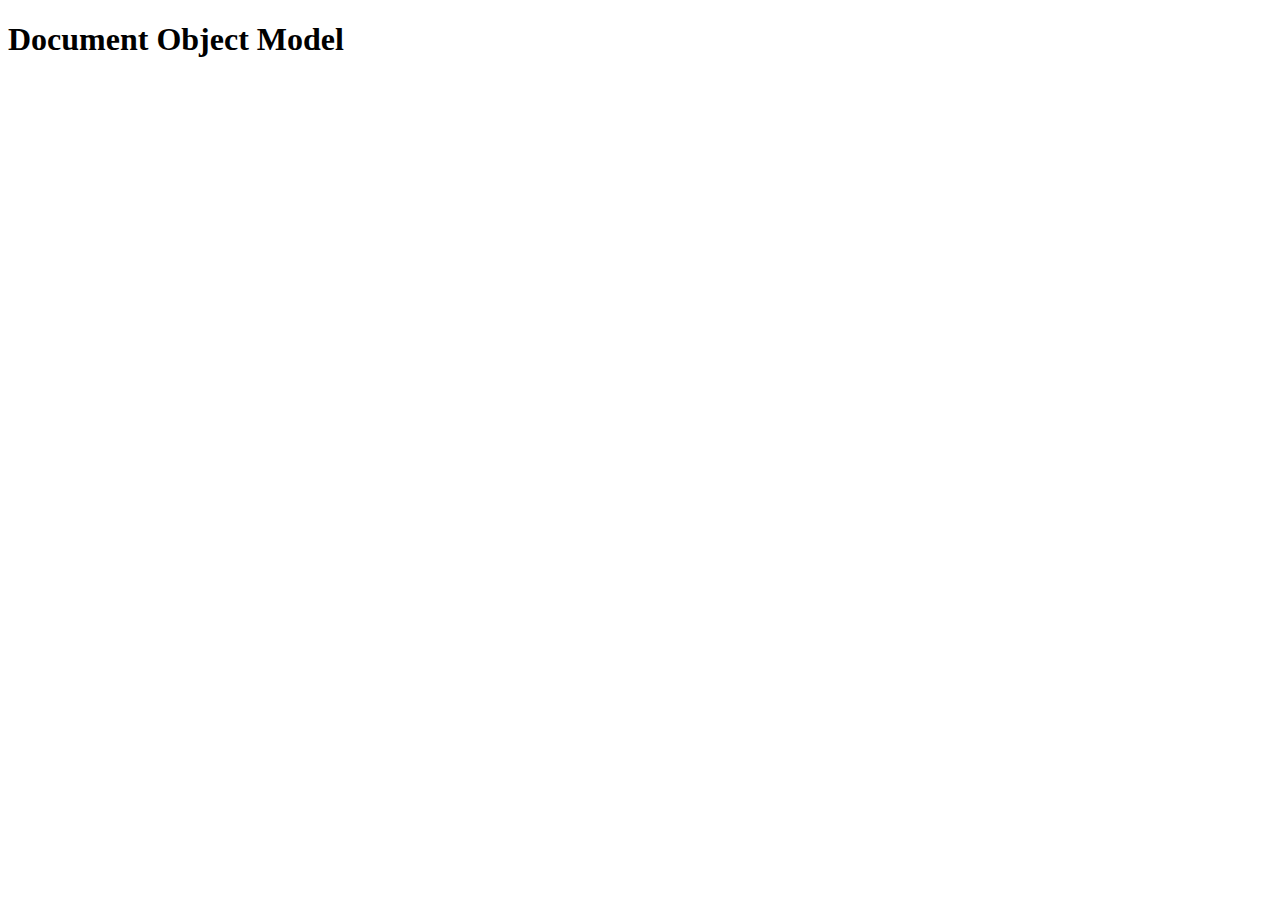
<file: assignments/DOM Basics/01/index.html>
<!DOCTYPE html>
<html lang="en">

<head>
    <meta charset="UTF-8" />
    <meta name="viewport" content="width=device-width, initial-scale=1.0" />
    <meta http-equiv="X-UA-Compatible" content="ie=edge" />
    <title>DOM Basics</title>
</head>

<body>
    <h1>Document Object Model</h1>
    <script>
        // adding an element 
        // let ele = document.querySelector("body")
        // let para = document.createElement("p");
        // ele.append(para);

        // // adding text
        // para.innerText = "Hello World"

        // // inner html
        // para.innerHTML = "I love <strong>JavaScript</strong>"



        //removing child
        consol.log(para.remove(ul));
</file>
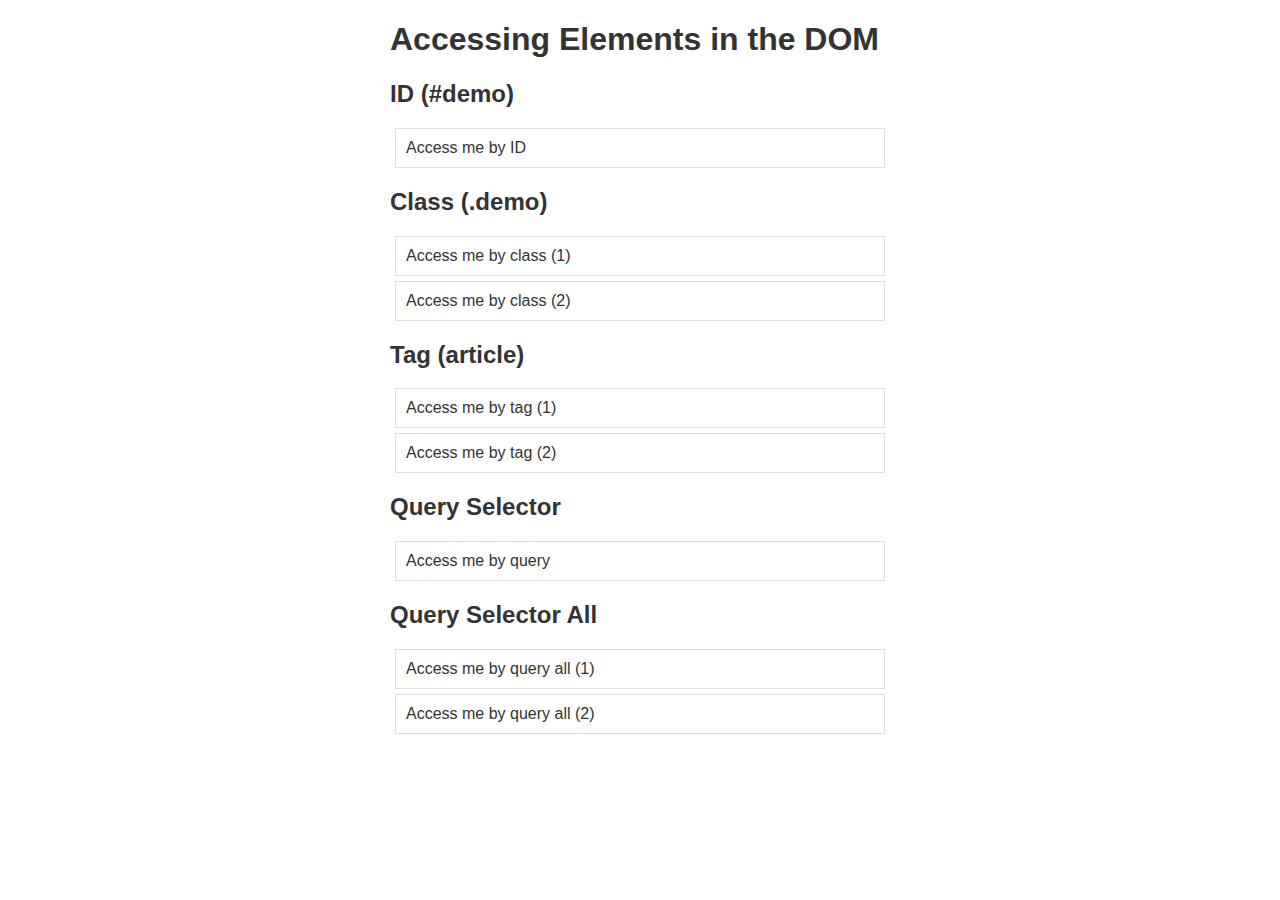
<file: assignments/DOM Basics/02/index.html>
<!DOCTYPE html>
<html lang="en">

<head>
    <meta charset="utf-8" />
    <meta name="viewport" content="width=device-width, initial-scale=1.0" />

    <title>Accessing Elements in the DOM</title>

    <style>
        html {
            font-family: sans-serif;
            color: #333;
        }
        
        body {
            max-width: 500px;
            margin: 0 auto;
            padding: 0 15px;
        }
        
        div,
        article {
            padding: 10px;
            margin: 5px;
            border: 1px solid #dedede;
        }
    </style>
</head>

<body>
    <h1>Accessing Elements in the DOM</h1>

    <h2>ID (#demo)</h2>
    <div id="demo">Access me by ID</div>

    <h2>Class (.demo)</h2>
    <div class="demo">Access me by class (1)</div>
    <div class="demo">Access me by class (2)</div>

    <h2>Tag (article)</h2>
    <article>Access me by tag (1)</article>
    <article>Access me by tag (2)</article>

    <h2>Query Selector</h2>
    <div id="demo-query">Access me by query</div>

    <h2>Query Selector All</h2>
    <div class="demo-query-all">Access me by query all (1)</div>
    <div class="demo-query-all">Access me by query all (2)</div>
    <script>
        // your code goes here


        //selecting by id
        let demo = document.getElementById("#demo");

        // applying border
        demo.style.border = "1px solid purple";


        //selecting by class name
        let name = document.getElementsByClassName("demo");


        //applying borders
        name.style.border = "1px solid orange"

        //selecting by tag names

        let tag = document.getElementsByTagName("article");

        // applying borders
        tag.style.border = "1px solid blue";


        //selecting by querySelector

        let queryId = document.querySelector("#demo-query");

        //applying boredr

        queryId.style.border = "1px solid gray";


        // selecting by querySelectorAll

        let queryAll = document.querySelectorAll("demo-query-all");

        // applting borders
        queryAll.style.border = "1px solid green"
    </script>
</body>

</html>
</file>
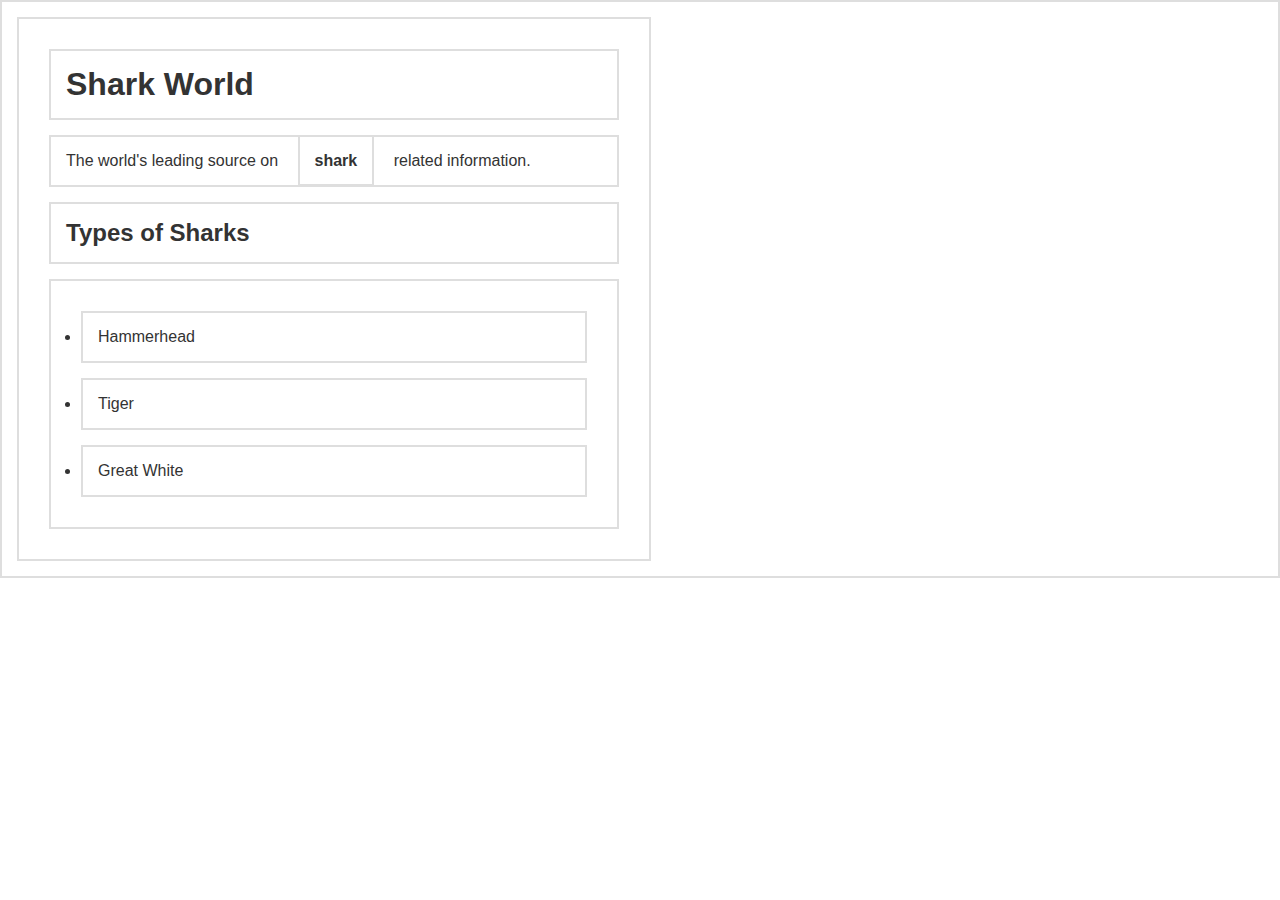
<file: assignments/DOM Basics/03/index.html>
<!DOCTYPE html>
<html lang="en">

<head>
    <title>Learning About Nodes</title>

    <style>
        * {
            border: 2px solid #dedede;
            padding: 15px;
            margin: 15px;
        }
        
        html {
            margin: 0;
            padding: 0;
        }
        
        body {
            max-width: 600px;
            font-family: sans-serif;
            color: #333;
        }
    </style>
</head>

<body>
    <h1>Shark World</h1>
    <p>
        The world's leading source on <strong>shark</strong> related information.
    </p>
    <h2>Types of Sharks</h2>
    <ul>
        <li>Hammerhead</li>
        <li>Tiger</li>
        <li>Great White</li>
    </ul>
</body>

<script>
    const h1 = document.getElementsByTagName("h1")[0];
    const p = document.getElementsByTagName("p")[0];
    const ul = document.getElementsByTagName("ul")[0];
    // Your code goes here

    // first element child
    ul.firstElementChild.
</script>

</html>
</file>
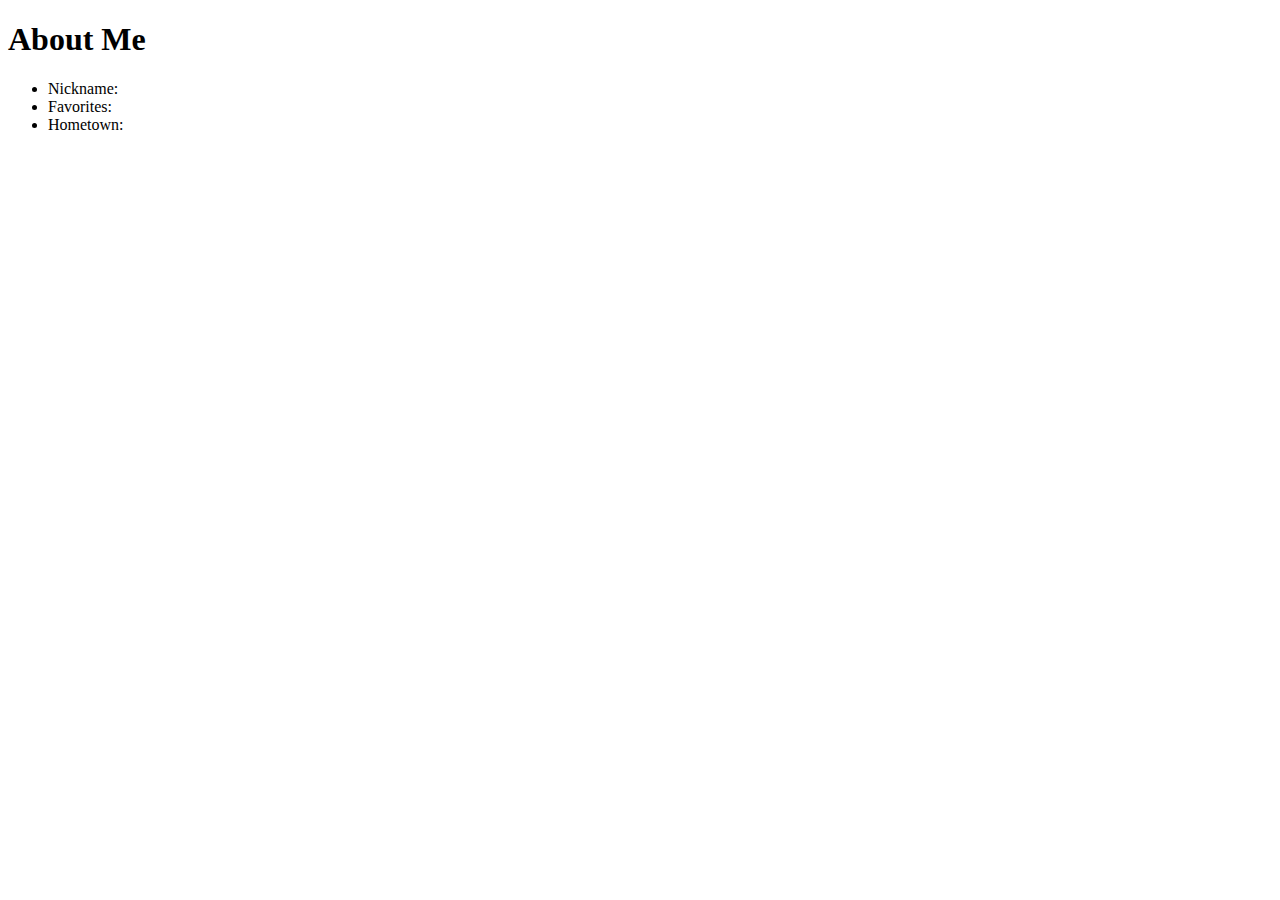
<file: assignments/DOM Basics/04/index.html>
<!DOCTYPE html>
<html>

<head>
    <meta charset="utf-8" />
    <title>About Me</title>
</head>

<body>
    <h1>About Me</h1>

    <ul>
        <li>Nickname: <span id="nickname"></span></li>
        <li>Favorites: <span id="favorites"></span></li>
        <li>Hometown: <span id="hometown"></span></li>
    </ul>

    <script>
        body.style.fontFamily = "Arial, sans-serif";
    </script>
</body>

</html>
</file>
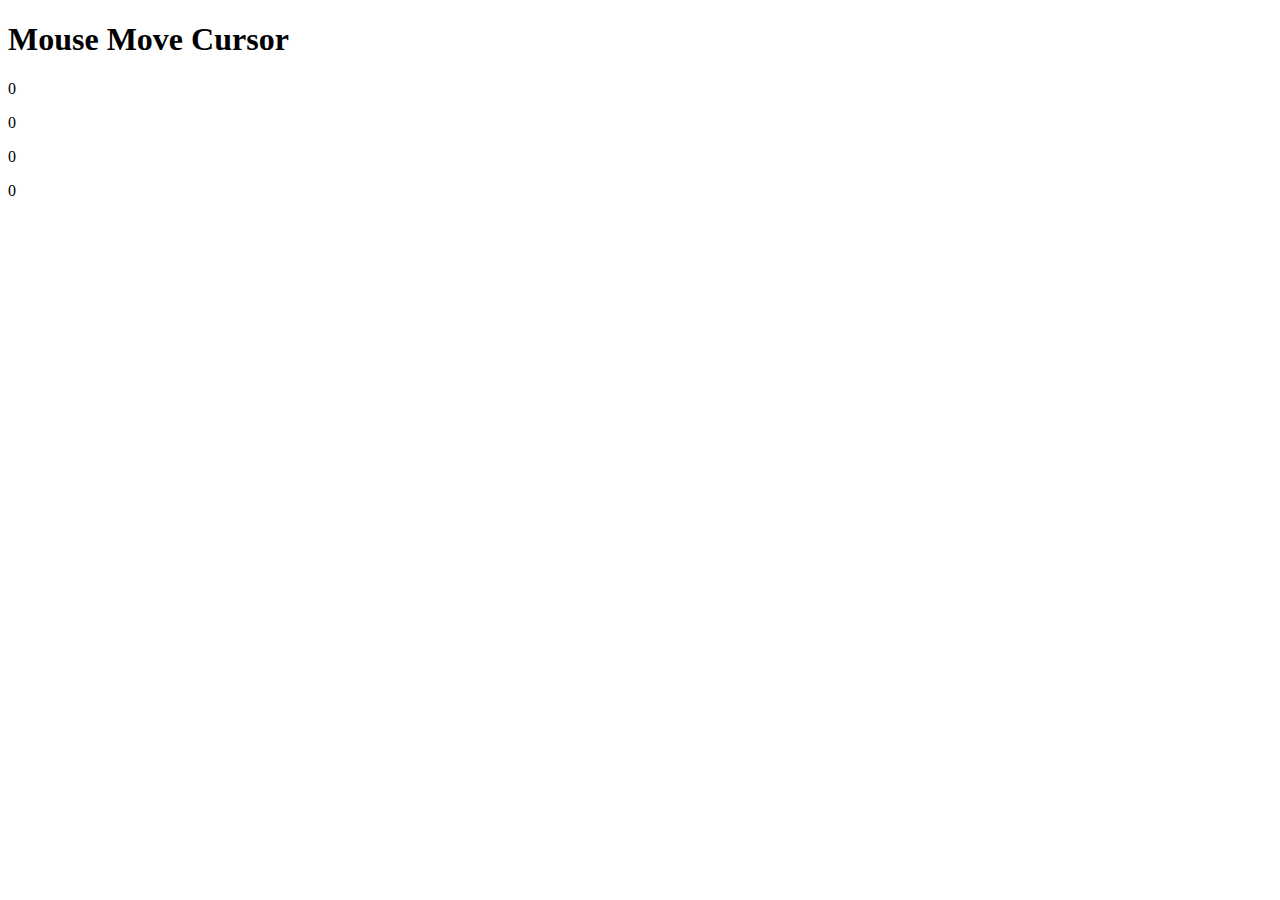
<file: assignments/events/4. mouseMove/index.html>
<!DOCTYPE html>
<html lang="en">

<head>
    <meta charset="UTF-8">
    <meta name="viewport" content="width=device-width, initial-scale=1.0">
    <title>Mouse-Move</title>
</head>

<body>
    <h1>Mouse Move Cursor</h1>
    <p id="screenx">0</p>
    <p id="screeny">0</p>
    <p id="clientx">0</p>
    <p id="clienty">0</p>




    <script>
        let x = document.getElementById("screenx");
        let y = document.getElementById("screeny");
        let cx = document.getElementById("clientx");
        let cy = document.getElementById("clienty");

        let bod = document.querySelector("body");

        bod.addEventListener("mousemove", function(e) {
            // let valueX = x.screenx.value
            x.innerText = e.screenX;
            y.innerText = e.screenX
            cx.innerText = e.clientX;
            cy.innerText = e.clientY;
            console.dir(e);

        });
    </script>
</body>

</html>
</file>
